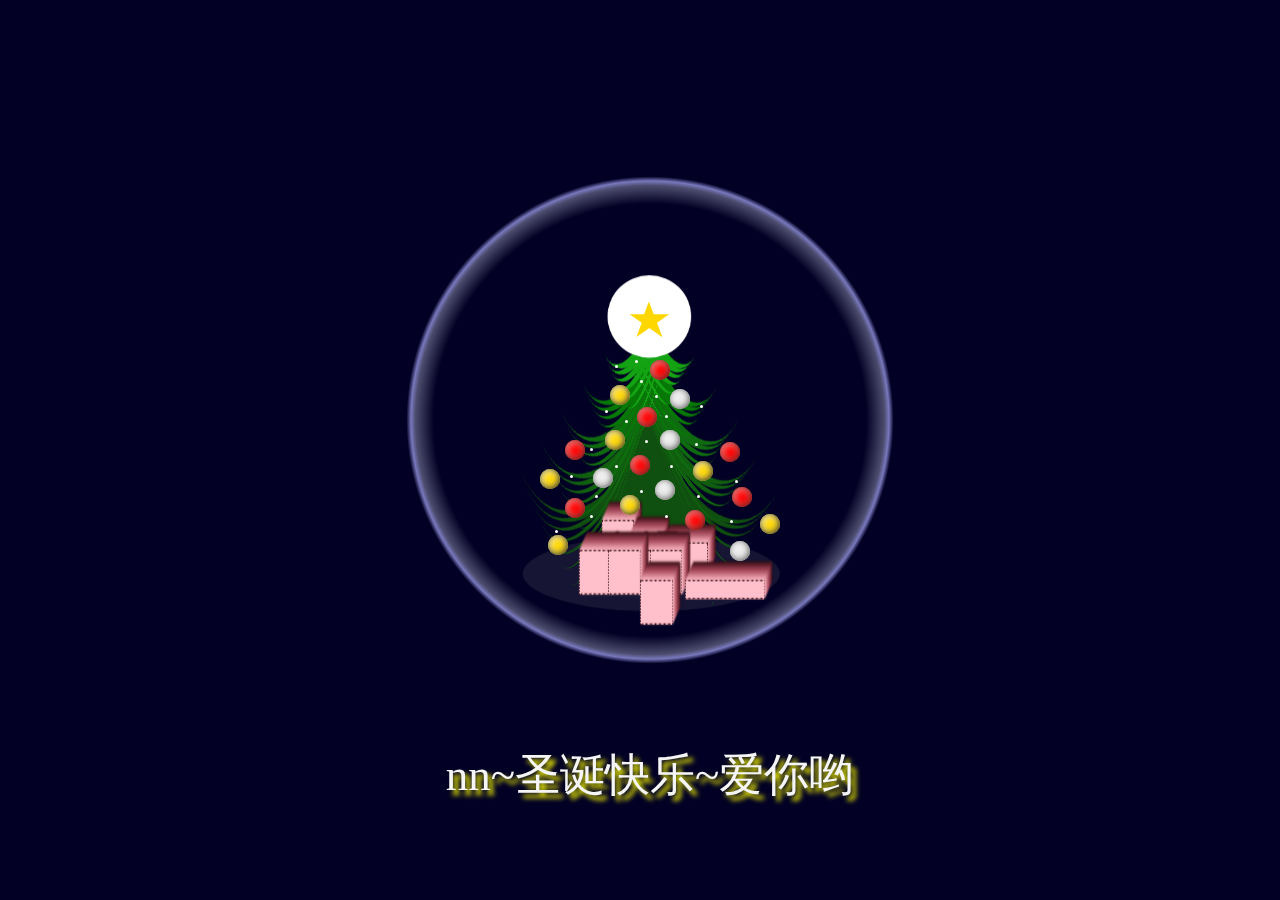
<file: index.html>
<!DOCTYPE html>
<html lang="en">

<head>
  <meta charset="UTF-8">
  <title>nn圣诞快乐</title>
  <link rel="stylesheet" type="text/css" href="style.css" >
</head>

<body>
  <ul class="bgg">
    <li class="sphere"></li>
    <p class="text">nn~圣诞快乐~爱你哟</p>
  </ul>
  <ul class="tree">
    <li class="top-star"> </li>
    <li class="top">
      <ul class="tree-pts">
        <li class="pts left"></li>
        <li class="pts left"></li>
        <li class="pts left"></li>
        <li class="pts left"></li>
        <li class="pts left"></li>
        <li class="pts left"></li>
        <li class="pts left"></li>
        <li class="pts left"></li>
        <li class="pts right"></li>
        <li class="pts right"></li>
        <li class="pts right"></li>
        <li class="pts right"></li>
        <li class="pts right"></li>
        <li class="pts right"></li>
        <li class="pts right"></li>
      </ul>
    </li>
    <li class="middle first">
      <ul class="tree-pts">
        <li class="pts left"></li>
        <li class="pts left"></li>
        <li class="pts left"></li>
        <li class="pts left"></li>
        <li class="pts left"></li>
        <li class="pts left"></li>
        <li class="pts left"></li>
        <li class="pts left"></li>
        <li class="pts right"></li>
        <li class="pts right"></li>
        <li class="pts right"></li>
        <li class="pts right"></li>
        <li class="pts right"></li>
        <li class="pts right"></li>
        <li class="pts right"></li>
      </ul>
    </li>
    <li class="middle second">
      <ul class="tree-pts">
        <li class="pts left"></li>
        <li class="pts left"></li>
        <li class="pts left"></li>
        <li class="pts left"></li>
        <li class="pts left"></li>
        <li class="pts left"></li>
        <li class="pts left"></li>
        <li class="pts left"></li>
        <li class="pts right"></li>
        <li class="pts right"></li>
        <li class="pts right"></li>
        <li class="pts right"></li>
        <li class="pts right"></li>
        <li class="pts right"></li>
        <li class="pts right"></li>
      </ul>
    </li>
    <li class="middle third">
      <ul class="tree-pts">
        <li class="pts left"></li>
        <li class="pts left"></li>
        <li class="pts left"></li>
        <li class="pts left"></li>
        <li class="pts left"></li>
        <li class="pts left"></li>
        <li class="pts left"></li>
        <li class="pts left"></li>
        <li class="pts right"></li>
        <li class="pts right"></li>
        <li class="pts right"></li>
        <li class="pts right"></li>
        <li class="pts right"></li>
        <li class="pts right"></li>
        <li class="pts right"></li>
      </ul>
    </li>
    <li class="bottom outer">
      <ul class="tree-pts">
        <li class="pts left"></li>
        <li class="pts left"></li>
        <li class="pts left"></li>
        <li class="pts left"></li>
        <li class="pts left"></li>
        <li class="pts left"></li>
        <li class="pts left"></li>
        <li class="pts left"></li>
        <li class="pts right"></li>
        <li class="pts right"></li>
        <li class="pts right"></li>
        <li class="pts right"></li>
        <li class="pts right"></li>
        <li class="pts right"></li>
        <li class="pts right"></li>
      </ul>
    </li>
    <li class="stem">
      <ul class="tree-stem">
        <li class="stem"></li>
        <li class="gift g1"></li>
        <li class="gift g2"></li>
        <li class="gift g3"></li>
        <li class="gift g4"></li>
        <li class="gift g5"></li>
        <li class="gift g6"></li>
        <li class="gift g7"></li>
        <li class="gift g8"></li>
        <li class="gift g9"></li>
        <li class="shadow"></li>
      </ul>
    </li>
  </ul>
  <ul class="toys">
    <li class="star"></li>
    <li class="ball b1"></li>
    <li class="ball b2"></li>
    <li class="ball b3"></li>
    <li class="ball b4"></li>
    <li class="ball b5"></li>
    <li class="ball b6"></li>
    <li class="ball b7"></li>
    <li class="ball b8"></li>
    <li class="ball b9"></li>
    <li class="ball b10"></li>
    <li class="ball b11"></li>
    <li class="ball b12"></li>
    <li class="ball b13"></li>
    <li class="ball b14"></li>
    <li class="ball b15"></li>
    <li class="ball b16"></li>
    <li class="ball b17"></li>
    <li class="ball b18"></li>
    <li class="ball b19"></li>
    <li class="ball b20"></li>
    <li class="light l1"></li>
    <li class="light l2"></li>
    <li class="light l3"></li>
    <li class="light l4"></li>
    <li class="light l5"></li>
    <li class="light l6"></li>
    <li class="light l7"></li>
    <li class="light l8"></li>
    <li class="light l9"></li>
    <li class="light l10"></li>
    <li class="light l11"></li>
    <li class="light l12"></li>
    <li class="light l13"></li>
    <li class="light l14"></li>
    <li class="light l15"></li>
    <li class="light l16"></li>
    <li class="light l17"></li>
    <li class="light l18"></li>
    <li class="light l19"></li>
    <li class="light l20"></li>
    <li class="light l21"></li>
    <li class="light l22"></li>
    <li class="light l23"></li>
    <li class="light l24"></li>
    <li class="light l25"></li>
  </ul>
</body>

</html>
</file>
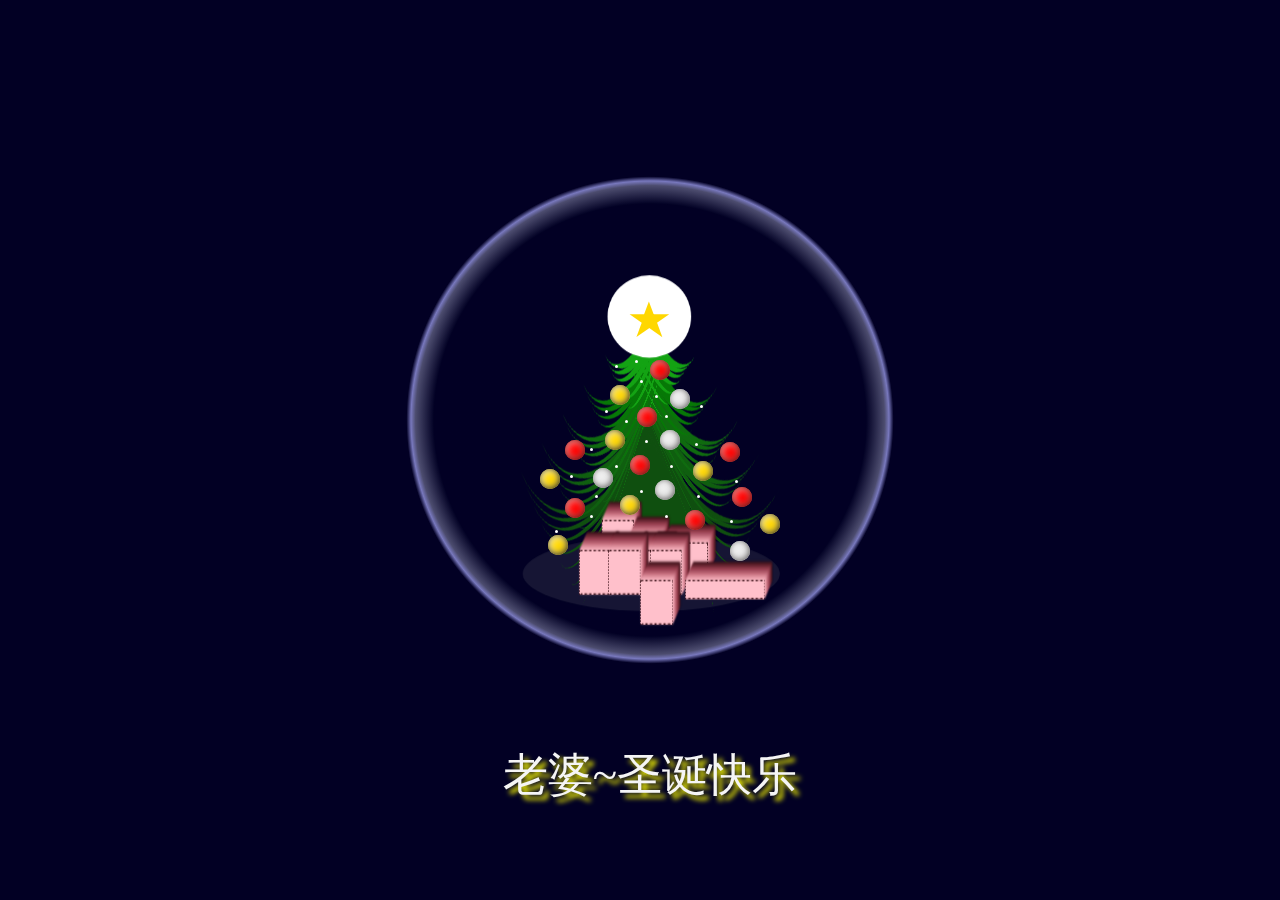
<file: MerryChristmas.html>
<!DOCTYPE html>
<html lang="en">

<head>
  <meta charset="UTF-8">
  <title>Codepen-challenge-christmas-tree</title>
  <style>
    .text {
      color: whitesmoke;
      font-size: 45px;
      text-align: center;
      font-family: 'Fantasy';
      text-shadow: 5px 5px 5px yellow;
    }

    * {
      margin: 0;
      padding: 0;
      box-sizing: border-box;
    }

    body {
      background-color: #020024;
    }

    .bgg {
      position: fixed;
      display: grid;
      align-content: center;
      z-index: 1;
      height: 100vh;
      left: 50%;
      margin-left: -315px;
    }

    .bgg li.sphere {
      width: 650px;
      height: 650px;
      background: #020024;
      background: radial-gradient(rgba(2, 0, 36, 0.5) 47%, rgba(108, 108, 142, 0.7) 51%, rgba(171, 171, 255, 0.7) 52%, #020024 53%);
    }

    ul {
      list-style-type: none;
    }

    .tree {
      z-index: 2;
      position: fixed;
      left: 50%;
      margin-left: -160px;
      display: grid;
      height: 97vh;
      align-content: center;
      grid-template-areas: ". tree-top ."". tree-middle ."". tree-bottom ."". tree-stem .";
      grid-template-columns: 100px auto 100px;
      transform: rotateY(50deg) scaley(1.5);
    }

    .tree>li {
      position: relative;
      display: block;
    }

    .tree .top,
    .tree .top-star {
      grid-area: tree-top;
    }

    .tree .top li,
    .tree .top-star li {
      border-color: green;
    }

    .tree .top-star {
      grid-area: tree-top;
      width: 130px;
      height: 55px;
      position: absolute;
      background-color: #fff;
      border-radius: 50%;
      top: -48px;
      z-index: 10;
      left: 4px;
      animation: starLight 1.5s ease-out infinite alternate;
    }

    .tree .middle {
      grid-area: tree-middle;
    }

    .tree .bottom {
      grid-area: tree-bottom;
    }

    .tree .stem {
      grid-area: tree-stem;
    }

    .tree .tree-pts {
      margin: 0 auto;
      display: flex;
      justify-content: center;
    }

    .tree .tree-pts .pts {
      top: 0;
      position: absolute;
    }

    .tree li:nth-of-type(1) .pts {
      border-left: 10px solid #049c04;
      z-index: calc(8 - 1);
    }

    .tree li:nth-of-type(2) .pts {
      border-left: 10px solid #13a313;
      z-index: calc(8 - 2);
    }

    .tree li:nth-of-type(3) .pts {
      border-left: 10px solid #067806;
      z-index: calc(8 - 3);
    }

    .tree li:nth-of-type(4) .pts {
      border-left: 10px solid #0f6b0f;
      z-index: calc(8 - 4);
    }

    .tree li:nth-of-type(5) .pts {
      border-left: 10px solid #0f5f0f;
      z-index: calc(8 - 5);
    }

    .tree li:nth-of-type(6) .pts {
      border-left: 10px solid #0f4f0f;
      z-index: calc(8 - 6);
    }

    .tree li:nth-of-type(7) .stem {
      border-bottom-color: #0f4f0f;
      z-index: calc(8 - 7);
    }

    .tree li:nth-child(1) .tree-pts .pts:nth-of-type(1) {
      width: 1.7em;
      height: 2em;
      border-radius: 100% 0 0 0;
      transform: rotate(219.5deg) rotatey(28.5deg) translateX(4em);
    }

    .tree li:nth-child(1) .tree-pts .pts:nth-of-type(2) {
      width: 1.7em;
      height: 2em;
      border-radius: 100% 0 0 0;
      transform: rotate(218.5deg) rotatey(36.5deg) translateX(4em);
    }

    .tree li:nth-child(1) .tree-pts .pts:nth-of-type(3) {
      width: 1.7em;
      height: 2em;
      border-radius: 100% 0 0 0;
      transform: rotate(217.5deg) rotatey(44.5deg) translateX(4em);
    }

    .tree li:nth-child(1) .tree-pts .pts:nth-of-type(4) {
      width: 1.7em;
      height: 2em;
      border-radius: 100% 0 0 0;
      transform: rotate(216.5deg) rotatey(52.5deg) translateX(4em);
    }

    .tree li:nth-child(1) .tree-pts .pts:nth-of-type(5) {
      width: 1.7em;
      height: 2em;
      border-radius: 100% 0 0 0;
      transform: rotate(215.5deg) rotatey(60.5deg) translateX(4em);
    }

    .tree li:nth-child(1) .tree-pts .pts:nth-of-type(6) {
      width: 1.7em;
      height: 2em;
      border-radius: 100% 0 0 0;
      transform: rotate(214.5deg) rotatey(68.5deg) translateX(4em);
    }

    .tree li:nth-child(1) .tree-pts .pts:nth-of-type(7) {
      width: 1.7em;
      height: 2em;
      border-radius: 100% 0 0 0;
      transform: rotate(213.5deg) rotatey(76.5deg) translateX(4em);
    }

    .tree li:nth-child(1) .tree-pts .pts:nth-of-type(8) {
      width: 1.7em;
      height: 2em;
      border-radius: 100% 0 0 0;
      transform: rotate(212.5deg) rotatey(84.5deg) translateX(4em);
    }

    .tree li:nth-child(1) .tree-pts .pts:nth-of-type(9) {
      width: 1.7em;
      height: 2em;
      border-radius: 0 0 0 100%;
      transform: rotate(-40.5deg) rotatey(28.5deg) translateX(4em);
    }

    .tree li:nth-child(1) .tree-pts .pts:nth-of-type(10) {
      width: 1.7em;
      height: 2em;
      border-radius: 0 0 0 100%;
      transform: rotate(-41.5deg) rotatey(37deg) translateX(4em);
    }

    .tree li:nth-child(1) .tree-pts .pts:nth-of-type(11) {
      width: 1.7em;
      height: 2em;
      border-radius: 0 0 0 100%;
      transform: rotate(-42.5deg) rotatey(45.5deg) translateX(4em);
    }

    .tree li:nth-child(1) .tree-pts .pts:nth-of-type(12) {
      width: 1.7em;
      height: 2em;
      border-radius: 0 0 0 100%;
      transform: rotate(-43.5deg) rotatey(54deg) translateX(4em);
    }

    .tree li:nth-child(1) .tree-pts .pts:nth-of-type(13) {
      width: 1.7em;
      height: 2em;
      border-radius: 0 0 0 100%;
      transform: rotate(-44.5deg) rotatey(62.5deg) translateX(4em);
    }

    .tree li:nth-child(1) .tree-pts .pts:nth-of-type(14) {
      width: 1.7em;
      height: 2em;
      border-radius: 0 0 0 100%;
      transform: rotate(-45.5deg) rotatey(71deg) translateX(4em);
    }

    .tree li:nth-child(1) .tree-pts .pts:nth-of-type(15) {
      width: 1.7em;
      height: 2em;
      border-radius: 0 0 0 100%;
      transform: rotate(-46.5deg) rotatey(79.5deg) translateX(4em);
    }

    .tree li:nth-child(2) .tree-pts .pts:nth-of-type(1) {
      width: 3.4em;
      height: 4em;
      border-radius: 100% 0 0 0;
      transform: rotate(220deg) rotatey(29deg) translateX(4em);
    }

    .tree li:nth-child(2) .tree-pts .pts:nth-of-type(2) {
      width: 3.4em;
      height: 4em;
      border-radius: 100% 0 0 0;
      transform: rotate(219deg) rotatey(37deg) translateX(4em);
    }

    .tree li:nth-child(2) .tree-pts .pts:nth-of-type(3) {
      width: 3.4em;
      height: 4em;
      border-radius: 100% 0 0 0;
      transform: rotate(218deg) rotatey(45deg) translateX(4em);
    }

    .tree li:nth-child(2) .tree-pts .pts:nth-of-type(4) {
      width: 3.4em;
      height: 4em;
      border-radius: 100% 0 0 0;
      transform: rotate(217deg) rotatey(53deg) translateX(4em);
    }

    .tree li:nth-child(2) .tree-pts .pts:nth-of-type(5) {
      width: 3.4em;
      height: 4em;
      border-radius: 100% 0 0 0;
      transform: rotate(216deg) rotatey(61deg) translateX(4em);
    }

    .tree li:nth-child(2) .tree-pts .pts:nth-of-type(6) {
      width: 3.4em;
      height: 4em;
      border-radius: 100% 0 0 0;
      transform: rotate(215deg) rotatey(69deg) translateX(4em);
    }

    .tree li:nth-child(2) .tree-pts .pts:nth-of-type(7) {
      width: 3.4em;
      height: 4em;
      border-radius: 100% 0 0 0;
      transform: rotate(214deg) rotatey(77deg) translateX(4em);
    }

    .tree li:nth-child(2) .tree-pts .pts:nth-of-type(8) {
      width: 3.4em;
      height: 4em;
      border-radius: 100% 0 0 0;
      transform: rotate(213deg) rotatey(85deg) translateX(4em);
    }

    .tree li:nth-child(2) .tree-pts .pts:nth-of-type(9) {
      width: 3.4em;
      height: 4em;
      border-radius: 0 0 0 100%;
      transform: rotate(-40deg) rotatey(29deg) translateX(4em);
    }

    .tree li:nth-child(2) .tree-pts .pts:nth-of-type(10) {
      width: 3.4em;
      height: 4em;
      border-radius: 0 0 0 100%;
      transform: rotate(-41deg) rotatey(38deg) translateX(4em);
    }

    .tree li:nth-child(2) .tree-pts .pts:nth-of-type(11) {
      width: 3.4em;
      height: 4em;
      border-radius: 0 0 0 100%;
      transform: rotate(-42deg) rotatey(47deg) translateX(4em);
    }

    .tree li:nth-child(2) .tree-pts .pts:nth-of-type(12) {
      width: 3.4em;
      height: 4em;
      border-radius: 0 0 0 100%;
      transform: rotate(-43deg) rotatey(56deg) translateX(4em);
    }

    .tree li:nth-child(2) .tree-pts .pts:nth-of-type(13) {
      width: 3.4em;
      height: 4em;
      border-radius: 0 0 0 100%;
      transform: rotate(-44deg) rotatey(65deg) translateX(4em);
    }

    .tree li:nth-child(2) .tree-pts .pts:nth-of-type(14) {
      width: 3.4em;
      height: 4em;
      border-radius: 0 0 0 100%;
      transform: rotate(-45deg) rotatey(74deg) translateX(4em);
    }

    .tree li:nth-child(2) .tree-pts .pts:nth-of-type(15) {
      width: 3.4em;
      height: 4em;
      border-radius: 0 0 0 100%;
      transform: rotate(-46deg) rotatey(83deg) translateX(4em);
    }

    .tree li:nth-child(3) .tree-pts .pts:nth-of-type(1) {
      width: 5.1em;
      height: 6em;
      border-radius: 100% 0 0 0;
      transform: rotate(220.5deg) rotatey(29.5deg) translateX(4em);
    }

    .tree li:nth-child(3) .tree-pts .pts:nth-of-type(2) {
      width: 5.1em;
      height: 6em;
      border-radius: 100% 0 0 0;
      transform: rotate(219.5deg) rotatey(37.5deg) translateX(4em);
    }

    .tree li:nth-child(3) .tree-pts .pts:nth-of-type(3) {
      width: 5.1em;
      height: 6em;
      border-radius: 100% 0 0 0;
      transform: rotate(218.5deg) rotatey(45.5deg) translateX(4em);
    }

    .tree li:nth-child(3) .tree-pts .pts:nth-of-type(4) {
      width: 5.1em;
      height: 6em;
      border-radius: 100% 0 0 0;
      transform: rotate(217.5deg) rotatey(53.5deg) translateX(4em);
    }

    .tree li:nth-child(3) .tree-pts .pts:nth-of-type(5) {
      width: 5.1em;
      height: 6em;
      border-radius: 100% 0 0 0;
      transform: rotate(216.5deg) rotatey(61.5deg) translateX(4em);
    }

    .tree li:nth-child(3) .tree-pts .pts:nth-of-type(6) {
      width: 5.1em;
      height: 6em;
      border-radius: 100% 0 0 0;
      transform: rotate(215.5deg) rotatey(69.5deg) translateX(4em);
    }

    .tree li:nth-child(3) .tree-pts .pts:nth-of-type(7) {
      width: 5.1em;
      height: 6em;
      border-radius: 100% 0 0 0;
      transform: rotate(214.5deg) rotatey(77.5deg) translateX(4em);
    }

    .tree li:nth-child(3) .tree-pts .pts:nth-of-type(8) {
      width: 5.1em;
      height: 6em;
      border-radius: 100% 0 0 0;
      transform: rotate(213.5deg) rotatey(85.5deg) translateX(4em);
    }

    .tree li:nth-child(3) .tree-pts .pts:nth-of-type(9) {
      width: 5.1em;
      height: 6em;
      border-radius: 0 0 0 100%;
      transform: rotate(-39.5deg) rotatey(29.5deg) translateX(4em);
    }

    .tree li:nth-child(3) .tree-pts .pts:nth-of-type(10) {
      width: 5.1em;
      height: 6em;
      border-radius: 0 0 0 100%;
      transform: rotate(-40.5deg) rotatey(39deg) translateX(4em);
    }

    .tree li:nth-child(3) .tree-pts .pts:nth-of-type(11) {
      width: 5.1em;
      height: 6em;
      border-radius: 0 0 0 100%;
      transform: rotate(-41.5deg) rotatey(48.5deg) translateX(4em);
    }

    .tree li:nth-child(3) .tree-pts .pts:nth-of-type(12) {
      width: 5.1em;
      height: 6em;
      border-radius: 0 0 0 100%;
      transform: rotate(-42.5deg) rotatey(58deg) translateX(4em);
    }

    .tree li:nth-child(3) .tree-pts .pts:nth-of-type(13) {
      width: 5.1em;
      height: 6em;
      border-radius: 0 0 0 100%;
      transform: rotate(-43.5deg) rotatey(67.5deg) translateX(4em);
    }

    .tree li:nth-child(3) .tree-pts .pts:nth-of-type(14) {
      width: 5.1em;
      height: 6em;
      border-radius: 0 0 0 100%;
      transform: rotate(-44.5deg) rotatey(77deg) translateX(4em);
    }

    .tree li:nth-child(3) .tree-pts .pts:nth-of-type(15) {
      width: 5.1em;
      height: 6em;
      border-radius: 0 0 0 100%;
      transform: rotate(-45.5deg) rotatey(86.5deg) translateX(4em);
    }

    .tree li:nth-child(4) .tree-pts .pts:nth-of-type(1) {
      width: 6.8em;
      height: 8em;
      border-radius: 100% 0 0 0;
      transform: rotate(221deg) rotatey(30deg) translateX(4em);
    }

    .tree li:nth-child(4) .tree-pts .pts:nth-of-type(2) {
      width: 6.8em;
      height: 8em;
      border-radius: 100% 0 0 0;
      transform: rotate(220deg) rotatey(38deg) translateX(4em);
    }

    .tree li:nth-child(4) .tree-pts .pts:nth-of-type(3) {
      width: 6.8em;
      height: 8em;
      border-radius: 100% 0 0 0;
      transform: rotate(219deg) rotatey(46deg) translateX(4em);
    }

    .tree li:nth-child(4) .tree-pts .pts:nth-of-type(4) {
      width: 6.8em;
      height: 8em;
      border-radius: 100% 0 0 0;
      transform: rotate(218deg) rotatey(54deg) translateX(4em);
    }

    .tree li:nth-child(4) .tree-pts .pts:nth-of-type(5) {
      width: 6.8em;
      height: 8em;
      border-radius: 100% 0 0 0;
      transform: rotate(217deg) rotatey(62deg) translateX(4em);
    }

    .tree li:nth-child(4) .tree-pts .pts:nth-of-type(6) {
      width: 6.8em;
      height: 8em;
      border-radius: 100% 0 0 0;
      transform: rotate(216deg) rotatey(70deg) translateX(4em);
    }

    .tree li:nth-child(4) .tree-pts .pts:nth-of-type(7) {
      width: 6.8em;
      height: 8em;
      border-radius: 100% 0 0 0;
      transform: rotate(215deg) rotatey(78deg) translateX(4em);
    }

    .tree li:nth-child(4) .tree-pts .pts:nth-of-type(8) {
      width: 6.8em;
      height: 8em;
      border-radius: 100% 0 0 0;
      transform: rotate(214deg) rotatey(86deg) translateX(4em);
    }

    .tree li:nth-child(4) .tree-pts .pts:nth-of-type(9) {
      width: 6.8em;
      height: 8em;
      border-radius: 0 0 0 100%;
      transform: rotate(-39deg) rotatey(30deg) translateX(4em);
    }

    .tree li:nth-child(4) .tree-pts .pts:nth-of-type(10) {
      width: 6.8em;
      height: 8em;
      border-radius: 0 0 0 100%;
      transform: rotate(-40deg) rotatey(40deg) translateX(4em);
    }

    .tree li:nth-child(4) .tree-pts .pts:nth-of-type(11) {
      width: 6.8em;
      height: 8em;
      border-radius: 0 0 0 100%;
      transform: rotate(-41deg) rotatey(50deg) translateX(4em);
    }

    .tree li:nth-child(4) .tree-pts .pts:nth-of-type(12) {
      width: 6.8em;
      height: 8em;
      border-radius: 0 0 0 100%;
      transform: rotate(-42deg) rotatey(60deg) translateX(4em);
    }

    .tree li:nth-child(4) .tree-pts .pts:nth-of-type(13) {
      width: 6.8em;
      height: 8em;
      border-radius: 0 0 0 100%;
      transform: rotate(-43deg) rotatey(70deg) translateX(4em);
    }

    .tree li:nth-child(4) .tree-pts .pts:nth-of-type(14) {
      width: 6.8em;
      height: 8em;
      border-radius: 0 0 0 100%;
      transform: rotate(-44deg) rotatey(80deg) translateX(4em);
    }

    .tree li:nth-child(4) .tree-pts .pts:nth-of-type(15) {
      width: 6.8em;
      height: 8em;
      border-radius: 0 0 0 100%;
      transform: rotate(-45deg) rotatey(90deg) translateX(4em);
    }

    .tree li:nth-child(5) .tree-pts .pts:nth-of-type(1) {
      width: 8.5em;
      height: 10em;
      border-radius: 100% 0 0 0;
      transform: rotate(221.5deg) rotatey(30.5deg) translateX(4em);
    }

    .tree li:nth-child(5) .tree-pts .pts:nth-of-type(2) {
      width: 8.5em;
      height: 10em;
      border-radius: 100% 0 0 0;
      transform: rotate(220.5deg) rotatey(38.5deg) translateX(4em);
    }

    .tree li:nth-child(5) .tree-pts .pts:nth-of-type(3) {
      width: 8.5em;
      height: 10em;
      border-radius: 100% 0 0 0;
      transform: rotate(219.5deg) rotatey(46.5deg) translateX(4em);
    }

    .tree li:nth-child(5) .tree-pts .pts:nth-of-type(4) {
      width: 8.5em;
      height: 10em;
      border-radius: 100% 0 0 0;
      transform: rotate(218.5deg) rotatey(54.5deg) translateX(4em);
    }

    .tree li:nth-child(5) .tree-pts .pts:nth-of-type(5) {
      width: 8.5em;
      height: 10em;
      border-radius: 100% 0 0 0;
      transform: rotate(217.5deg) rotatey(62.5deg) translateX(4em);
    }

    .tree li:nth-child(5) .tree-pts .pts:nth-of-type(6) {
      width: 8.5em;
      height: 10em;
      border-radius: 100% 0 0 0;
      transform: rotate(216.5deg) rotatey(70.5deg) translateX(4em);
    }

    .tree li:nth-child(5) .tree-pts .pts:nth-of-type(7) {
      width: 8.5em;
      height: 10em;
      border-radius: 100% 0 0 0;
      transform: rotate(215.5deg) rotatey(78.5deg) translateX(4em);
    }

    .tree li:nth-child(5) .tree-pts .pts:nth-of-type(8) {
      width: 8.5em;
      height: 10em;
      border-radius: 100% 0 0 0;
      transform: rotate(214.5deg) rotatey(86.5deg) translateX(4em);
    }

    .tree li:nth-child(5) .tree-pts .pts:nth-of-type(9) {
      width: 8.5em;
      height: 10em;
      border-radius: 0 0 0 100%;
      transform: rotate(-38.5deg) rotatey(30.5deg) translateX(4em);
    }

    .tree li:nth-child(5) .tree-pts .pts:nth-of-type(10) {
      width: 8.5em;
      height: 10em;
      border-radius: 0 0 0 100%;
      transform: rotate(-39.5deg) rotatey(41deg) translateX(4em);
    }

    .tree li:nth-child(5) .tree-pts .pts:nth-of-type(11) {
      width: 8.5em;
      height: 10em;
      border-radius: 0 0 0 100%;
      transform: rotate(-40.5deg) rotatey(51.5deg) translateX(4em);
    }

    .tree li:nth-child(5) .tree-pts .pts:nth-of-type(12) {
      width: 8.5em;
      height: 10em;
      border-radius: 0 0 0 100%;
      transform: rotate(-41.5deg) rotatey(62deg) translateX(4em);
    }

    .tree li:nth-child(5) .tree-pts .pts:nth-of-type(13) {
      width: 8.5em;
      height: 10em;
      border-radius: 0 0 0 100%;
      transform: rotate(-42.5deg) rotatey(72.5deg) translateX(4em);
    }

    .tree li:nth-child(5) .tree-pts .pts:nth-of-type(14) {
      width: 8.5em;
      height: 10em;
      border-radius: 0 0 0 100%;
      transform: rotate(-43.5deg) rotatey(83deg) translateX(4em);
    }

    .tree li:nth-child(5) .tree-pts .pts:nth-of-type(15) {
      width: 8.5em;
      height: 10em;
      border-radius: 0 0 0 100%;
      transform: rotate(-44.5deg) rotatey(93.5deg) translateX(4em);
    }

    .tree li:nth-child(6) .tree-pts .pts:nth-of-type(1) {
      width: 10.2em;
      height: 12em;
      border-radius: 100% 0 0 0;
      transform: rotate(222deg) rotatey(31deg) translateX(4em);
    }

    .tree li:nth-child(6) .tree-pts .pts:nth-of-type(2) {
      width: 10.2em;
      height: 12em;
      border-radius: 100% 0 0 0;
      transform: rotate(221deg) rotatey(39deg) translateX(4em);
    }

    .tree li:nth-child(6) .tree-pts .pts:nth-of-type(3) {
      width: 10.2em;
      height: 12em;
      border-radius: 100% 0 0 0;
      transform: rotate(220deg) rotatey(47deg) translateX(4em);
    }

    .tree li:nth-child(6) .tree-pts .pts:nth-of-type(4) {
      width: 10.2em;
      height: 12em;
      border-radius: 100% 0 0 0;
      transform: rotate(219deg) rotatey(55deg) translateX(4em);
    }

    .tree li:nth-child(6) .tree-pts .pts:nth-of-type(5) {
      width: 10.2em;
      height: 12em;
      border-radius: 100% 0 0 0;
      transform: rotate(218deg) rotatey(63deg) translateX(4em);
    }

    .tree li:nth-child(6) .tree-pts .pts:nth-of-type(6) {
      width: 10.2em;
      height: 12em;
      border-radius: 100% 0 0 0;
      transform: rotate(217deg) rotatey(71deg) translateX(4em);
    }

    .tree li:nth-child(6) .tree-pts .pts:nth-of-type(7) {
      width: 10.2em;
      height: 12em;
      border-radius: 100% 0 0 0;
      transform: rotate(216deg) rotatey(79deg) translateX(4em);
    }

    .tree li:nth-child(6) .tree-pts .pts:nth-of-type(8) {
      width: 10.2em;
      height: 12em;
      border-radius: 100% 0 0 0;
      transform: rotate(215deg) rotatey(87deg) translateX(4em);
    }

    .tree li:nth-child(6) .tree-pts .pts:nth-of-type(9) {
      width: 10.2em;
      height: 12em;
      border-radius: 0 0 0 100%;
      transform: rotate(-38deg) rotatey(31deg) translateX(4em);
    }

    .tree li:nth-child(6) .tree-pts .pts:nth-of-type(10) {
      width: 10.2em;
      height: 12em;
      border-radius: 0 0 0 100%;
      transform: rotate(-39deg) rotatey(42deg) translateX(4em);
    }

    .tree li:nth-child(6) .tree-pts .pts:nth-of-type(11) {
      width: 10.2em;
      height: 12em;
      border-radius: 0 0 0 100%;
      transform: rotate(-40deg) rotatey(53deg) translateX(4em);
    }

    .tree li:nth-child(6) .tree-pts .pts:nth-of-type(12) {
      width: 10.2em;
      height: 12em;
      border-radius: 0 0 0 100%;
      transform: rotate(-41deg) rotatey(64deg) translateX(4em);
    }

    .tree li:nth-child(6) .tree-pts .pts:nth-of-type(13) {
      width: 10.2em;
      height: 12em;
      border-radius: 0 0 0 100%;
      transform: rotate(-42deg) rotatey(75deg) translateX(4em);
    }

    .tree li:nth-child(6) .tree-pts .pts:nth-of-type(14) {
      width: 10.2em;
      height: 12em;
      border-radius: 0 0 0 100%;
      transform: rotate(-43deg) rotatey(86deg) translateX(4em);
    }

    .tree li:nth-child(6) .tree-pts .pts:nth-of-type(15) {
      width: 10.2em;
      height: 12em;
      border-radius: 0 0 0 100%;
      transform: rotate(-44deg) rotatey(97deg) translateX(4em);
    }

    .left {
      right: 50%;
      margin-right: -38px;
    }

    .right {
      left: 50%;
      margin-left: -38px;
    }

    .tree-stem .stem {
      width: 0;
      height: 0;
      border-left: 70px solid transparent;
      border-right: 70px solid transparent;
      border-bottom: 120px solid #0f4f0f;
      margin: 0 auto;
    }

    .gift {
      position: absolute;
      width: 50px;
      height: 30px;
      margin: 5px;
      background-color: #ffc0cb;
      border: 1px dotted #42161e;
      z-index: 20;
      box-shadow: 1px -1px 2px #f5b0bc, 2px -2px 2px #e89daa, 3px -3px 2px #da8a98, 4px -4px 2px #ce7a89, 5px -5px 2px #bb6676, 6px -6px 2px #af5969, 7px -7px 2px #a04a5a, 8px -8px 2px #943e4e, 9px -9px 2px #803442, 10px -10px 2px #6b2834, 11px -11px 2px #541e28, 12px -12px 2px #42161e;
    }

    .g1 {
      left: -10px;
      top: 110px;
    }

    .g2 {
      left: 33px;
      top: 120px;
      height: 15px;
    }

    .g3 {
      left: 85px;
      top: 125px;
      width: 70px;
      height: 22px;
    }

    .g4 {
      left: -45px;
      top: 130px;
    }

    .g5 {
      left: 45px;
      top: 130px;
    }

    .g6 {
      left: 0px;
      top: 130px;
    }

    .g7 {
      left: 65px;
      top: 130px;
    }

    .g8 {
      left: 120px;
      top: 150px;
      height: 13px;
      width: 123px;
    }

    .g9 {
      left: 50px;
      top: 150px;
    }

    .shadow {
      width: 400px;
      height: 50px;
      background-color: rgba(42, 41, 68, 0.5);
      position: absolute;
      border-radius: 50%;
      top: 126px;
      left: -128px;
    }

    .toys {
      display: grid;
      position: absolute;
      gap: 5px;
      grid-template-columns: repeat(9, 20px);
      grid-template-rows: repeat(12, 20px);
      left: calc(50% - 100px);
      top: calc(50% - 135px);
      z-index: 2;
    }

    .toys .star {
      top: -30px;
      left: 10px;
      position: relative;
      border-right: 100px solid transparent;
      border-bottom: 70px solid gold;
      border-left: 100px solid transparent;
      transform: rotate(35deg) scale(0.2);
    }

    .toys .star:before {
      border-bottom: 80px solid gold;
      border-left: 30px solid transparent;
      border-right: 30px solid transparent;
      position: absolute;
      top: -45px;
      left: -65px;
      content: '';
      transform: rotate(-35deg);
    }

    .toys .star:after {
      position: absolute;
      top: 3px;
      left: -105px;
      border-right: 100px solid transparent;
      border-bottom: 70px solid gold;
      border-left: 100px solid transparent;
      transform: rotate(-70deg);
      content: '';
    }

    .toys .ball {
      width: 20px;
      height: 20px;
      background-color: #f00;
      border-radius: 50%;
      z-index: 1;
      position: absolute;
    }

    .toys .b1,
    .toys .b4,
    .toys .b5,
    .toys .b8,
    .toys .b11,
    .toys .b13,
    .toys .b16,
    .toys .b18 {
      background-color: red;
      box-shadow: -1px -1px 6px inset #600, 1px 1px 8px inset #ffc9c9;
    }

    .toys .b2,
    .toys .b6,
    .toys .b9,
    .toys .b12,
    .toys .b14,
    .toys .b17,
    .toys .b20 {
      background-color: gold;
      box-shadow: -1px -1px 6px inset #3a3101, 1px 1px 8px inset #ffffff;
    }

    .toys .b3,
    .toys .b7,
    .toys .b10,
    .toys .b15,
    .toys .b19 {
      background-color: #ececec;
      box-shadow: -1px -1px 6px inset #615f5f, 1px 1px 8px inset #ffffff;
    }

    .toys .b1 {
      grid-area: 3 / 5;
      top: -5px;
      left: 10px;
    }

    .toys .b2 {
      grid-area: 4 / 4;
      top: -5px;
      left: -5px;
    }

    .toys .b3 {
      grid-area: 4 / 6;
      top: -1px;
      left: 5px;
    }

    .toys .b4 {
      grid-area: 5 / 5;
      top: -8px;
      left: -3px;
    }

    .toys .b5 {
      grid-area: 6 / 2;
    }

    .toys .b6 {
      grid-area: 6 / 4;
      top: -10px;
      left: -10px;
    }

    .toys .b7 {
      grid-area: 6 / 6;
      top: -10px;
      left: -5px;
    }

    .toys .b8 {
      grid-area: 6 / 8;
      top: 2px;
      left: 5px;
    }

    .toys .b9 {
      grid-area: 7 / 1;
      top: 4px;
      left: 0px;
    }

    .toys .b10 {
      grid-area: 7 / 3;
      top: 3px;
      left: 3px;
    }

    .toys .b11 {
      grid-area: 7 / 5;
      top: -10px;
      left: -10px;
    }

    .toys .b12 {
      grid-area: 7 / 7;
      top: -4px;
      left: 3px;
    }

    .toys .b13 {
      grid-area: 8 / 2;
      top: 8px;
      left: 0px;
    }

    .toys .b14 {
      grid-area: 8 / 4;
      top: 5px;
      left: 5px;
    }

    .toys .b15 {
      grid-area: 8 / 6;
      top: -10px;
      left: -10px;
    }

    .toys .b16 {
      grid-area: 8 / 8;
      top: -3px;
      left: 17px;
    }

    .toys .b17 {
      grid-area: 9 / 1;
      top: 20px;
      left: 8px;
    }

    .toys .b18 {
      grid-area: 9 / 6;
      top: -5px;
      left: 20px;
    }

    .toys .b19 {
      grid-area: 9 / 10;
      top: 26px;
      left: -30px;
    }

    .toys .b20 {
      grid-area: 8 / 10;
      top: 24px;
      left: 0px;
    }

    .light {
      width: 3px;
      height: 3px;
      border-radius: 50%;
      position: absolute;
      background-color: #fff;
      animation: lights 1.5s ease-in infinite alternate;
    }

    .l1 {
      grid-area: 2 / 5;
      top: 5px;
      left: 5px;
    }

    .l2 {
      grid-area: 3 / 4;
      animation-delay: 0.4s;
    }

    .l3 {
      grid-area: 3/ 5;
      top: -5px;
      left: -5px;
      animation-delay: 0.6s;
    }

    .l4 {
      grid-area: 3 / 5;
      top: 15px;
      left: 0px;
      animation-delay: 0.8s;
    }

    .l5 {
      grid-area: 2 / 5;
      top: 5px;
      left: 5px;
      animation-delay: 1s;
    }

    .l7 {
      grid-area: 4 / 5;
      top: 5px;
      left: 15px;
    }

    .l8 {
      animation-delay: 0.4s;
      grid-area: 5 / 7;
      top: -10px;
      left: 10px;
    }

    .l9 {
      animation-delay: 0.6s;
      grid-area: 5 / 6;
    }

    .l10 {
      animation-delay: 0.8s;
      grid-area: 5 / 3;
      top: -5px;
      left: 15px;
    }

    .l11 {
      animation-delay: 1s;
      grid-area: 5 / 4;
      top: 5px;
      left: 10px;
    }

    .l12 {
      grid-area: 6 / 5;
      left: 5px;
    }

    .l13 {
      animation-delay: 0.4s;
      grid-area: 6 / 7;
      left: 5px;
      top: 3px;
    }

    .l14 {
      animation-delay: 0.6s;
      grid-area: 7 / 6;
      left: 5px;
    }

    .l15 {
      animation-delay: 0.8s;
      grid-area: 6 / 3;
      top: 8px;
    }

    .l16 {
      animation-delay: 1s;
      grid-area: 7 / 4;
    }

    .l17 {
      grid-area: 8 / 5;
    }

    .l18 {
      animation-delay: 0.4s;
      grid-area: 9 / 6;
    }

    .l19 {
      animation-delay: 0.6s;
      grid-area: 8 / 7;
      top: 5px;
      left: 7px;
    }

    .l20 {
      animation-delay: 0.8s;
      grid-area: 8 / 2;
      top: -15px;
      left: 5px;
    }

    .l21 {
      animation-delay: 1s;
      grid-area: 8/ 3;
      left: 5px;
      top: 5px;
    }

    .l22 {
      animation-delay: 0.4s;
      grid-area: 7 / 8;
      top: 15px;
      left: 20px;
    }

    .l23 {
      animation-delay: 0.6s;
      grid-area: 9 / 1;
      left: 15px;
      top: 15px;
    }

    .l24 {
      animation-delay: 0.8s;
      grid-area: 9 / 3;
    }

    .l25 {
      animation-delay: 1s;
      grid-area: 9 / 8;
      top: 5px;
      left: 15px;
    }

    .l6 {
      grid-area: 2 / 5;
      top: 10px;
      left: 20px;
    }

    @keyframes starLight {
      0% {
        background: radial-gradient(ellipse at center, gold 0%, rgba(255, 240, 158, 0.5) 42%, rgba(255, 242, 173, 0.2) 58%, rgba(255, 255, 255, 0.1) 100%);
      }

      15% {
        background: radial-gradient(ellipse at center, gold 0%, rgba(255, 240, 158, 0.5) 41%, rgba(255, 242, 173, 0.2) 59%, rgba(255, 255, 255, 0.1) 100%);
      }

      25% {
        background: radial-gradient(ellipse at center, gold 0%, rgba(255, 240, 158, 0.5) 40%, rgba(255, 242, 173, 0.2) 60%, rgba(255, 255, 255, 0.1) 100%);
      }

      35% {
        background: radial-gradient(ellipse at center, gold 0%, rgba(255, 240, 158, 0.5) 39%, rgba(255, 242, 173, 0.2) 61%, rgba(255, 255, 255, 0.1) 100%);
      }

      50% {
        background: radial-gradient(ellipse at center, gold 0%, rgba(255, 240, 158, 0.5) 38%, rgba(255, 242, 173, 0.2) 62%, rgba(255, 255, 255, 0.1) 100%);
      }

      65% {
        background: radial-gradient(ellipse at center, gold 0%, rgba(255, 240, 158, 0.5) 37%, rgba(255, 242, 173, 0.2) 63%, rgba(255, 255, 255, 0.1) 100%);
      }

      75% {
        background: radial-gradient(ellipse at center, gold 0%, rgba(255, 240, 158, 0.5) 36%, rgba(255, 242, 173, 0.2) 64%, rgba(255, 255, 255, 0.1) 100%);
      }

      85% {
        background: radial-gradient(ellipse at center, gold 0%, rgba(255, 240, 158, 0.5) 35%, rgba(255, 242, 173, 0.2) 65%, rgba(255, 255, 255, 0.1) 100%);
      }

      100% {
        background: radial-gradient(ellipse at center, gold 0%, rgba(255, 240, 158, 0.5) 34%, rgba(255, 242, 173, 0.2) 66%, rgba(255, 255, 255, 0.1) 100%);
      }
    }

    @keyframes lights {
      0% {
        box-shadow: 0 0 0px 0px #fff;
      }

      25% {
        box-shadow: 0 0 1px 1px #fff;
      }

      50% {
        box-shadow: 0 0 2px 2px #fff;
      }

      75% {
        box-shadow: 0 0 3px 3px #fff;
      }

      100% {
        box-shadow: 0 0 4px 4px #fff;
      }
    }
  </style>

</head>

<body>
  <ul class="bgg">
    <li class="sphere"></li>
    <p class="text">老婆~圣诞快乐</p>
  </ul>
  <ul class="tree">
    <li class="top-star"> </li>
    <li class="top">
      <ul class="tree-pts">
        <li class="pts left"></li>
        <li class="pts left"></li>
        <li class="pts left"></li>
        <li class="pts left"></li>
        <li class="pts left"></li>
        <li class="pts left"></li>
        <li class="pts left"></li>
        <li class="pts left"></li>
        <li class="pts right"></li>
        <li class="pts right"></li>
        <li class="pts right"></li>
        <li class="pts right"></li>
        <li class="pts right"></li>
        <li class="pts right"></li>
        <li class="pts right"></li>
      </ul>
    </li>
    <li class="middle first">
      <ul class="tree-pts">
        <li class="pts left"></li>
        <li class="pts left"></li>
        <li class="pts left"></li>
        <li class="pts left"></li>
        <li class="pts left"></li>
        <li class="pts left"></li>
        <li class="pts left"></li>
        <li class="pts left"></li>
        <li class="pts right"></li>
        <li class="pts right"></li>
        <li class="pts right"></li>
        <li class="pts right"></li>
        <li class="pts right"></li>
        <li class="pts right"></li>
        <li class="pts right"></li>
      </ul>
    </li>
    <li class="middle second">
      <ul class="tree-pts">
        <li class="pts left"></li>
        <li class="pts left"></li>
        <li class="pts left"></li>
        <li class="pts left"></li>
        <li class="pts left"></li>
        <li class="pts left"></li>
        <li class="pts left"></li>
        <li class="pts left"></li>
        <li class="pts right"></li>
        <li class="pts right"></li>
        <li class="pts right"></li>
        <li class="pts right"></li>
        <li class="pts right"></li>
        <li class="pts right"></li>
        <li class="pts right"></li>
      </ul>
    </li>
    <li class="middle third">
      <ul class="tree-pts">
        <li class="pts left"></li>
        <li class="pts left"></li>
        <li class="pts left"></li>
        <li class="pts left"></li>
        <li class="pts left"></li>
        <li class="pts left"></li>
        <li class="pts left"></li>
        <li class="pts left"></li>
        <li class="pts right"></li>
        <li class="pts right"></li>
        <li class="pts right"></li>
        <li class="pts right"></li>
        <li class="pts right"></li>
        <li class="pts right"></li>
        <li class="pts right"></li>
      </ul>
    </li>
    <li class="bottom outer">
      <ul class="tree-pts">
        <li class="pts left"></li>
        <li class="pts left"></li>
        <li class="pts left"></li>
        <li class="pts left"></li>
        <li class="pts left"></li>
        <li class="pts left"></li>
        <li class="pts left"></li>
        <li class="pts left"></li>
        <li class="pts right"></li>
        <li class="pts right"></li>
        <li class="pts right"></li>
        <li class="pts right"></li>
        <li class="pts right"></li>
        <li class="pts right"></li>
        <li class="pts right"></li>
      </ul>
    </li>
    <li class="stem">
      <ul class="tree-stem">
        <li class="stem"></li>
        <li class="gift g1"></li>
        <li class="gift g2"></li>
        <li class="gift g3"></li>
        <li class="gift g4"></li>
        <li class="gift g5"></li>
        <li class="gift g6"></li>
        <li class="gift g7"></li>
        <li class="gift g8"></li>
        <li class="gift g9"></li>
        <li class="shadow"></li>
      </ul>
    </li>
  </ul>
  <ul class="toys">
    <li class="star"></li>
    <li class="ball b1"></li>
    <li class="ball b2"></li>
    <li class="ball b3"></li>
    <li class="ball b4"></li>
    <li class="ball b5"></li>
    <li class="ball b6"></li>
    <li class="ball b7"></li>
    <li class="ball b8"></li>
    <li class="ball b9"></li>
    <li class="ball b10"></li>
    <li class="ball b11"></li>
    <li class="ball b12"></li>
    <li class="ball b13"></li>
    <li class="ball b14"></li>
    <li class="ball b15"></li>
    <li class="ball b16"></li>
    <li class="ball b17"></li>
    <li class="ball b18"></li>
    <li class="ball b19"></li>
    <li class="ball b20"></li>
    <li class="light l1"></li>
    <li class="light l2"></li>
    <li class="light l3"></li>
    <li class="light l4"></li>
    <li class="light l5"></li>
    <li class="light l6"></li>
    <li class="light l7"></li>
    <li class="light l8"></li>
    <li class="light l9"></li>
    <li class="light l10"></li>
    <li class="light l11"></li>
    <li class="light l12"></li>
    <li class="light l13"></li>
    <li class="light l14"></li>
    <li class="light l15"></li>
    <li class="light l16"></li>
    <li class="light l17"></li>
    <li class="light l18"></li>
    <li class="light l19"></li>
    <li class="light l20"></li>
    <li class="light l21"></li>
    <li class="light l22"></li>
    <li class="light l23"></li>
    <li class="light l24"></li>
    <li class="light l25"></li>
  </ul>
</body>

</html>
</file>
<file: style.css>
.text {
    color: whitesmoke;
    font-size: 45px;
    text-align: center;
    font-family: 'Fantasy';
    text-shadow: 5px 5px 5px yellow;
}

* {
    margin: 0;
    padding: 0;
    box-sizing: border-box;
}

body {
    background-color: #020024;
}

.bgg {
    position: fixed;
    display: grid;
    align-content: center;
    z-index: 1;
    height: 100vh;
    left: 50%;
    margin-left: -315px;
}

.bgg li.sphere {
    width: 650px;
    height: 650px;
    background: #020024;
    background: radial-gradient(rgba(2, 0, 36, 0.5) 47%, rgba(108, 108, 142, 0.7) 51%, rgba(171, 171, 255, 0.7) 52%, #020024 53%);
}

ul {
    list-style-type: none;
}

.tree {
    z-index: 2;
    position: fixed;
    left: 50%;
    margin-left: -160px;
    display: grid;
    height: 97vh;
    align-content: center;
    grid-template-areas: ". tree-top ."". tree-middle ."". tree-bottom ."". tree-stem .";
    grid-template-columns: 100px auto 100px;
    transform: rotateY(50deg) scaley(1.5);
}

.tree>li {
    position: relative;
    display: block;
}

.tree .top,
.tree .top-star {
    grid-area: tree-top;
}

.tree .top li,
.tree .top-star li {
    border-color: green;
}

.tree .top-star {
    grid-area: tree-top;
    width: 130px;
    height: 55px;
    position: absolute;
    background-color: #fff;
    border-radius: 50%;
    top: -48px;
    z-index: 10;
    left: 4px;
    animation: starLight 1.5s ease-out infinite alternate;
}

.tree .middle {
    grid-area: tree-middle;
}

.tree .bottom {
    grid-area: tree-bottom;
}

.tree .stem {
    grid-area: tree-stem;
}

.tree .tree-pts {
    margin: 0 auto;
    display: flex;
    justify-content: center;
}

.tree .tree-pts .pts {
    top: 0;
    position: absolute;
}

.tree li:nth-of-type(1) .pts {
    border-left: 10px solid #049c04;
    z-index: calc(8 - 1);
}

.tree li:nth-of-type(2) .pts {
    border-left: 10px solid #13a313;
    z-index: calc(8 - 2);
}

.tree li:nth-of-type(3) .pts {
    border-left: 10px solid #067806;
    z-index: calc(8 - 3);
}

.tree li:nth-of-type(4) .pts {
    border-left: 10px solid #0f6b0f;
    z-index: calc(8 - 4);
}

.tree li:nth-of-type(5) .pts {
    border-left: 10px solid #0f5f0f;
    z-index: calc(8 - 5);
}

.tree li:nth-of-type(6) .pts {
    border-left: 10px solid #0f4f0f;
    z-index: calc(8 - 6);
}

.tree li:nth-of-type(7) .stem {
    border-bottom-color: #0f4f0f;
    z-index: calc(8 - 7);
}

.tree li:nth-child(1) .tree-pts .pts:nth-of-type(1) {
    width: 1.7em;
    height: 2em;
    border-radius: 100% 0 0 0;
    transform: rotate(219.5deg) rotatey(28.5deg) translateX(4em);
}

.tree li:nth-child(1) .tree-pts .pts:nth-of-type(2) {
    width: 1.7em;
    height: 2em;
    border-radius: 100% 0 0 0;
    transform: rotate(218.5deg) rotatey(36.5deg) translateX(4em);
}

.tree li:nth-child(1) .tree-pts .pts:nth-of-type(3) {
    width: 1.7em;
    height: 2em;
    border-radius: 100% 0 0 0;
    transform: rotate(217.5deg) rotatey(44.5deg) translateX(4em);
}

.tree li:nth-child(1) .tree-pts .pts:nth-of-type(4) {
    width: 1.7em;
    height: 2em;
    border-radius: 100% 0 0 0;
    transform: rotate(216.5deg) rotatey(52.5deg) translateX(4em);
}

.tree li:nth-child(1) .tree-pts .pts:nth-of-type(5) {
    width: 1.7em;
    height: 2em;
    border-radius: 100% 0 0 0;
    transform: rotate(215.5deg) rotatey(60.5deg) translateX(4em);
}

.tree li:nth-child(1) .tree-pts .pts:nth-of-type(6) {
    width: 1.7em;
    height: 2em;
    border-radius: 100% 0 0 0;
    transform: rotate(214.5deg) rotatey(68.5deg) translateX(4em);
}

.tree li:nth-child(1) .tree-pts .pts:nth-of-type(7) {
    width: 1.7em;
    height: 2em;
    border-radius: 100% 0 0 0;
    transform: rotate(213.5deg) rotatey(76.5deg) translateX(4em);
}

.tree li:nth-child(1) .tree-pts .pts:nth-of-type(8) {
    width: 1.7em;
    height: 2em;
    border-radius: 100% 0 0 0;
    transform: rotate(212.5deg) rotatey(84.5deg) translateX(4em);
}

.tree li:nth-child(1) .tree-pts .pts:nth-of-type(9) {
    width: 1.7em;
    height: 2em;
    border-radius: 0 0 0 100%;
    transform: rotate(-40.5deg) rotatey(28.5deg) translateX(4em);
}

.tree li:nth-child(1) .tree-pts .pts:nth-of-type(10) {
    width: 1.7em;
    height: 2em;
    border-radius: 0 0 0 100%;
    transform: rotate(-41.5deg) rotatey(37deg) translateX(4em);
}

.tree li:nth-child(1) .tree-pts .pts:nth-of-type(11) {
    width: 1.7em;
    height: 2em;
    border-radius: 0 0 0 100%;
    transform: rotate(-42.5deg) rotatey(45.5deg) translateX(4em);
}

.tree li:nth-child(1) .tree-pts .pts:nth-of-type(12) {
    width: 1.7em;
    height: 2em;
    border-radius: 0 0 0 100%;
    transform: rotate(-43.5deg) rotatey(54deg) translateX(4em);
}

.tree li:nth-child(1) .tree-pts .pts:nth-of-type(13) {
    width: 1.7em;
    height: 2em;
    border-radius: 0 0 0 100%;
    transform: rotate(-44.5deg) rotatey(62.5deg) translateX(4em);
}

.tree li:nth-child(1) .tree-pts .pts:nth-of-type(14) {
    width: 1.7em;
    height: 2em;
    border-radius: 0 0 0 100%;
    transform: rotate(-45.5deg) rotatey(71deg) translateX(4em);
}

.tree li:nth-child(1) .tree-pts .pts:nth-of-type(15) {
    width: 1.7em;
    height: 2em;
    border-radius: 0 0 0 100%;
    transform: rotate(-46.5deg) rotatey(79.5deg) translateX(4em);
}

.tree li:nth-child(2) .tree-pts .pts:nth-of-type(1) {
    width: 3.4em;
    height: 4em;
    border-radius: 100% 0 0 0;
    transform: rotate(220deg) rotatey(29deg) translateX(4em);
}

.tree li:nth-child(2) .tree-pts .pts:nth-of-type(2) {
    width: 3.4em;
    height: 4em;
    border-radius: 100% 0 0 0;
    transform: rotate(219deg) rotatey(37deg) translateX(4em);
}

.tree li:nth-child(2) .tree-pts .pts:nth-of-type(3) {
    width: 3.4em;
    height: 4em;
    border-radius: 100% 0 0 0;
    transform: rotate(218deg) rotatey(45deg) translateX(4em);
}

.tree li:nth-child(2) .tree-pts .pts:nth-of-type(4) {
    width: 3.4em;
    height: 4em;
    border-radius: 100% 0 0 0;
    transform: rotate(217deg) rotatey(53deg) translateX(4em);
}

.tree li:nth-child(2) .tree-pts .pts:nth-of-type(5) {
    width: 3.4em;
    height: 4em;
    border-radius: 100% 0 0 0;
    transform: rotate(216deg) rotatey(61deg) translateX(4em);
}

.tree li:nth-child(2) .tree-pts .pts:nth-of-type(6) {
    width: 3.4em;
    height: 4em;
    border-radius: 100% 0 0 0;
    transform: rotate(215deg) rotatey(69deg) translateX(4em);
}

.tree li:nth-child(2) .tree-pts .pts:nth-of-type(7) {
    width: 3.4em;
    height: 4em;
    border-radius: 100% 0 0 0;
    transform: rotate(214deg) rotatey(77deg) translateX(4em);
}

.tree li:nth-child(2) .tree-pts .pts:nth-of-type(8) {
    width: 3.4em;
    height: 4em;
    border-radius: 100% 0 0 0;
    transform: rotate(213deg) rotatey(85deg) translateX(4em);
}

.tree li:nth-child(2) .tree-pts .pts:nth-of-type(9) {
    width: 3.4em;
    height: 4em;
    border-radius: 0 0 0 100%;
    transform: rotate(-40deg) rotatey(29deg) translateX(4em);
}

.tree li:nth-child(2) .tree-pts .pts:nth-of-type(10) {
    width: 3.4em;
    height: 4em;
    border-radius: 0 0 0 100%;
    transform: rotate(-41deg) rotatey(38deg) translateX(4em);
}

.tree li:nth-child(2) .tree-pts .pts:nth-of-type(11) {
    width: 3.4em;
    height: 4em;
    border-radius: 0 0 0 100%;
    transform: rotate(-42deg) rotatey(47deg) translateX(4em);
}

.tree li:nth-child(2) .tree-pts .pts:nth-of-type(12) {
    width: 3.4em;
    height: 4em;
    border-radius: 0 0 0 100%;
    transform: rotate(-43deg) rotatey(56deg) translateX(4em);
}

.tree li:nth-child(2) .tree-pts .pts:nth-of-type(13) {
    width: 3.4em;
    height: 4em;
    border-radius: 0 0 0 100%;
    transform: rotate(-44deg) rotatey(65deg) translateX(4em);
}

.tree li:nth-child(2) .tree-pts .pts:nth-of-type(14) {
    width: 3.4em;
    height: 4em;
    border-radius: 0 0 0 100%;
    transform: rotate(-45deg) rotatey(74deg) translateX(4em);
}

.tree li:nth-child(2) .tree-pts .pts:nth-of-type(15) {
    width: 3.4em;
    height: 4em;
    border-radius: 0 0 0 100%;
    transform: rotate(-46deg) rotatey(83deg) translateX(4em);
}

.tree li:nth-child(3) .tree-pts .pts:nth-of-type(1) {
    width: 5.1em;
    height: 6em;
    border-radius: 100% 0 0 0;
    transform: rotate(220.5deg) rotatey(29.5deg) translateX(4em);
}

.tree li:nth-child(3) .tree-pts .pts:nth-of-type(2) {
    width: 5.1em;
    height: 6em;
    border-radius: 100% 0 0 0;
    transform: rotate(219.5deg) rotatey(37.5deg) translateX(4em);
}

.tree li:nth-child(3) .tree-pts .pts:nth-of-type(3) {
    width: 5.1em;
    height: 6em;
    border-radius: 100% 0 0 0;
    transform: rotate(218.5deg) rotatey(45.5deg) translateX(4em);
}

.tree li:nth-child(3) .tree-pts .pts:nth-of-type(4) {
    width: 5.1em;
    height: 6em;
    border-radius: 100% 0 0 0;
    transform: rotate(217.5deg) rotatey(53.5deg) translateX(4em);
}

.tree li:nth-child(3) .tree-pts .pts:nth-of-type(5) {
    width: 5.1em;
    height: 6em;
    border-radius: 100% 0 0 0;
    transform: rotate(216.5deg) rotatey(61.5deg) translateX(4em);
}

.tree li:nth-child(3) .tree-pts .pts:nth-of-type(6) {
    width: 5.1em;
    height: 6em;
    border-radius: 100% 0 0 0;
    transform: rotate(215.5deg) rotatey(69.5deg) translateX(4em);
}

.tree li:nth-child(3) .tree-pts .pts:nth-of-type(7) {
    width: 5.1em;
    height: 6em;
    border-radius: 100% 0 0 0;
    transform: rotate(214.5deg) rotatey(77.5deg) translateX(4em);
}

.tree li:nth-child(3) .tree-pts .pts:nth-of-type(8) {
    width: 5.1em;
    height: 6em;
    border-radius: 100% 0 0 0;
    transform: rotate(213.5deg) rotatey(85.5deg) translateX(4em);
}

.tree li:nth-child(3) .tree-pts .pts:nth-of-type(9) {
    width: 5.1em;
    height: 6em;
    border-radius: 0 0 0 100%;
    transform: rotate(-39.5deg) rotatey(29.5deg) translateX(4em);
}

.tree li:nth-child(3) .tree-pts .pts:nth-of-type(10) {
    width: 5.1em;
    height: 6em;
    border-radius: 0 0 0 100%;
    transform: rotate(-40.5deg) rotatey(39deg) translateX(4em);
}

.tree li:nth-child(3) .tree-pts .pts:nth-of-type(11) {
    width: 5.1em;
    height: 6em;
    border-radius: 0 0 0 100%;
    transform: rotate(-41.5deg) rotatey(48.5deg) translateX(4em);
}

.tree li:nth-child(3) .tree-pts .pts:nth-of-type(12) {
    width: 5.1em;
    height: 6em;
    border-radius: 0 0 0 100%;
    transform: rotate(-42.5deg) rotatey(58deg) translateX(4em);
}

.tree li:nth-child(3) .tree-pts .pts:nth-of-type(13) {
    width: 5.1em;
    height: 6em;
    border-radius: 0 0 0 100%;
    transform: rotate(-43.5deg) rotatey(67.5deg) translateX(4em);
}

.tree li:nth-child(3) .tree-pts .pts:nth-of-type(14) {
    width: 5.1em;
    height: 6em;
    border-radius: 0 0 0 100%;
    transform: rotate(-44.5deg) rotatey(77deg) translateX(4em);
}

.tree li:nth-child(3) .tree-pts .pts:nth-of-type(15) {
    width: 5.1em;
    height: 6em;
    border-radius: 0 0 0 100%;
    transform: rotate(-45.5deg) rotatey(86.5deg) translateX(4em);
}

.tree li:nth-child(4) .tree-pts .pts:nth-of-type(1) {
    width: 6.8em;
    height: 8em;
    border-radius: 100% 0 0 0;
    transform: rotate(221deg) rotatey(30deg) translateX(4em);
}

.tree li:nth-child(4) .tree-pts .pts:nth-of-type(2) {
    width: 6.8em;
    height: 8em;
    border-radius: 100% 0 0 0;
    transform: rotate(220deg) rotatey(38deg) translateX(4em);
}

.tree li:nth-child(4) .tree-pts .pts:nth-of-type(3) {
    width: 6.8em;
    height: 8em;
    border-radius: 100% 0 0 0;
    transform: rotate(219deg) rotatey(46deg) translateX(4em);
}

.tree li:nth-child(4) .tree-pts .pts:nth-of-type(4) {
    width: 6.8em;
    height: 8em;
    border-radius: 100% 0 0 0;
    transform: rotate(218deg) rotatey(54deg) translateX(4em);
}

.tree li:nth-child(4) .tree-pts .pts:nth-of-type(5) {
    width: 6.8em;
    height: 8em;
    border-radius: 100% 0 0 0;
    transform: rotate(217deg) rotatey(62deg) translateX(4em);
}

.tree li:nth-child(4) .tree-pts .pts:nth-of-type(6) {
    width: 6.8em;
    height: 8em;
    border-radius: 100% 0 0 0;
    transform: rotate(216deg) rotatey(70deg) translateX(4em);
}

.tree li:nth-child(4) .tree-pts .pts:nth-of-type(7) {
    width: 6.8em;
    height: 8em;
    border-radius: 100% 0 0 0;
    transform: rotate(215deg) rotatey(78deg) translateX(4em);
}

.tree li:nth-child(4) .tree-pts .pts:nth-of-type(8) {
    width: 6.8em;
    height: 8em;
    border-radius: 100% 0 0 0;
    transform: rotate(214deg) rotatey(86deg) translateX(4em);
}

.tree li:nth-child(4) .tree-pts .pts:nth-of-type(9) {
    width: 6.8em;
    height: 8em;
    border-radius: 0 0 0 100%;
    transform: rotate(-39deg) rotatey(30deg) translateX(4em);
}

.tree li:nth-child(4) .tree-pts .pts:nth-of-type(10) {
    width: 6.8em;
    height: 8em;
    border-radius: 0 0 0 100%;
    transform: rotate(-40deg) rotatey(40deg) translateX(4em);
}

.tree li:nth-child(4) .tree-pts .pts:nth-of-type(11) {
    width: 6.8em;
    height: 8em;
    border-radius: 0 0 0 100%;
    transform: rotate(-41deg) rotatey(50deg) translateX(4em);
}

.tree li:nth-child(4) .tree-pts .pts:nth-of-type(12) {
    width: 6.8em;
    height: 8em;
    border-radius: 0 0 0 100%;
    transform: rotate(-42deg) rotatey(60deg) translateX(4em);
}

.tree li:nth-child(4) .tree-pts .pts:nth-of-type(13) {
    width: 6.8em;
    height: 8em;
    border-radius: 0 0 0 100%;
    transform: rotate(-43deg) rotatey(70deg) translateX(4em);
}

.tree li:nth-child(4) .tree-pts .pts:nth-of-type(14) {
    width: 6.8em;
    height: 8em;
    border-radius: 0 0 0 100%;
    transform: rotate(-44deg) rotatey(80deg) translateX(4em);
}

.tree li:nth-child(4) .tree-pts .pts:nth-of-type(15) {
    width: 6.8em;
    height: 8em;
    border-radius: 0 0 0 100%;
    transform: rotate(-45deg) rotatey(90deg) translateX(4em);
}

.tree li:nth-child(5) .tree-pts .pts:nth-of-type(1) {
    width: 8.5em;
    height: 10em;
    border-radius: 100% 0 0 0;
    transform: rotate(221.5deg) rotatey(30.5deg) translateX(4em);
}

.tree li:nth-child(5) .tree-pts .pts:nth-of-type(2) {
    width: 8.5em;
    height: 10em;
    border-radius: 100% 0 0 0;
    transform: rotate(220.5deg) rotatey(38.5deg) translateX(4em);
}

.tree li:nth-child(5) .tree-pts .pts:nth-of-type(3) {
    width: 8.5em;
    height: 10em;
    border-radius: 100% 0 0 0;
    transform: rotate(219.5deg) rotatey(46.5deg) translateX(4em);
}

.tree li:nth-child(5) .tree-pts .pts:nth-of-type(4) {
    width: 8.5em;
    height: 10em;
    border-radius: 100% 0 0 0;
    transform: rotate(218.5deg) rotatey(54.5deg) translateX(4em);
}

.tree li:nth-child(5) .tree-pts .pts:nth-of-type(5) {
    width: 8.5em;
    height: 10em;
    border-radius: 100% 0 0 0;
    transform: rotate(217.5deg) rotatey(62.5deg) translateX(4em);
}

.tree li:nth-child(5) .tree-pts .pts:nth-of-type(6) {
    width: 8.5em;
    height: 10em;
    border-radius: 100% 0 0 0;
    transform: rotate(216.5deg) rotatey(70.5deg) translateX(4em);
}

.tree li:nth-child(5) .tree-pts .pts:nth-of-type(7) {
    width: 8.5em;
    height: 10em;
    border-radius: 100% 0 0 0;
    transform: rotate(215.5deg) rotatey(78.5deg) translateX(4em);
}

.tree li:nth-child(5) .tree-pts .pts:nth-of-type(8) {
    width: 8.5em;
    height: 10em;
    border-radius: 100% 0 0 0;
    transform: rotate(214.5deg) rotatey(86.5deg) translateX(4em);
}

.tree li:nth-child(5) .tree-pts .pts:nth-of-type(9) {
    width: 8.5em;
    height: 10em;
    border-radius: 0 0 0 100%;
    transform: rotate(-38.5deg) rotatey(30.5deg) translateX(4em);
}

.tree li:nth-child(5) .tree-pts .pts:nth-of-type(10) {
    width: 8.5em;
    height: 10em;
    border-radius: 0 0 0 100%;
    transform: rotate(-39.5deg) rotatey(41deg) translateX(4em);
}

.tree li:nth-child(5) .tree-pts .pts:nth-of-type(11) {
    width: 8.5em;
    height: 10em;
    border-radius: 0 0 0 100%;
    transform: rotate(-40.5deg) rotatey(51.5deg) translateX(4em);
}

.tree li:nth-child(5) .tree-pts .pts:nth-of-type(12) {
    width: 8.5em;
    height: 10em;
    border-radius: 0 0 0 100%;
    transform: rotate(-41.5deg) rotatey(62deg) translateX(4em);
}

.tree li:nth-child(5) .tree-pts .pts:nth-of-type(13) {
    width: 8.5em;
    height: 10em;
    border-radius: 0 0 0 100%;
    transform: rotate(-42.5deg) rotatey(72.5deg) translateX(4em);
}

.tree li:nth-child(5) .tree-pts .pts:nth-of-type(14) {
    width: 8.5em;
    height: 10em;
    border-radius: 0 0 0 100%;
    transform: rotate(-43.5deg) rotatey(83deg) translateX(4em);
}

.tree li:nth-child(5) .tree-pts .pts:nth-of-type(15) {
    width: 8.5em;
    height: 10em;
    border-radius: 0 0 0 100%;
    transform: rotate(-44.5deg) rotatey(93.5deg) translateX(4em);
}

.tree li:nth-child(6) .tree-pts .pts:nth-of-type(1) {
    width: 10.2em;
    height: 12em;
    border-radius: 100% 0 0 0;
    transform: rotate(222deg) rotatey(31deg) translateX(4em);
}

.tree li:nth-child(6) .tree-pts .pts:nth-of-type(2) {
    width: 10.2em;
    height: 12em;
    border-radius: 100% 0 0 0;
    transform: rotate(221deg) rotatey(39deg) translateX(4em);
}

.tree li:nth-child(6) .tree-pts .pts:nth-of-type(3) {
    width: 10.2em;
    height: 12em;
    border-radius: 100% 0 0 0;
    transform: rotate(220deg) rotatey(47deg) translateX(4em);
}

.tree li:nth-child(6) .tree-pts .pts:nth-of-type(4) {
    width: 10.2em;
    height: 12em;
    border-radius: 100% 0 0 0;
    transform: rotate(219deg) rotatey(55deg) translateX(4em);
}

.tree li:nth-child(6) .tree-pts .pts:nth-of-type(5) {
    width: 10.2em;
    height: 12em;
    border-radius: 100% 0 0 0;
    transform: rotate(218deg) rotatey(63deg) translateX(4em);
}

.tree li:nth-child(6) .tree-pts .pts:nth-of-type(6) {
    width: 10.2em;
    height: 12em;
    border-radius: 100% 0 0 0;
    transform: rotate(217deg) rotatey(71deg) translateX(4em);
}

.tree li:nth-child(6) .tree-pts .pts:nth-of-type(7) {
    width: 10.2em;
    height: 12em;
    border-radius: 100% 0 0 0;
    transform: rotate(216deg) rotatey(79deg) translateX(4em);
}

.tree li:nth-child(6) .tree-pts .pts:nth-of-type(8) {
    width: 10.2em;
    height: 12em;
    border-radius: 100% 0 0 0;
    transform: rotate(215deg) rotatey(87deg) translateX(4em);
}

.tree li:nth-child(6) .tree-pts .pts:nth-of-type(9) {
    width: 10.2em;
    height: 12em;
    border-radius: 0 0 0 100%;
    transform: rotate(-38deg) rotatey(31deg) translateX(4em);
}

.tree li:nth-child(6) .tree-pts .pts:nth-of-type(10) {
    width: 10.2em;
    height: 12em;
    border-radius: 0 0 0 100%;
    transform: rotate(-39deg) rotatey(42deg) translateX(4em);
}

.tree li:nth-child(6) .tree-pts .pts:nth-of-type(11) {
    width: 10.2em;
    height: 12em;
    border-radius: 0 0 0 100%;
    transform: rotate(-40deg) rotatey(53deg) translateX(4em);
}

.tree li:nth-child(6) .tree-pts .pts:nth-of-type(12) {
    width: 10.2em;
    height: 12em;
    border-radius: 0 0 0 100%;
    transform: rotate(-41deg) rotatey(64deg) translateX(4em);
}

.tree li:nth-child(6) .tree-pts .pts:nth-of-type(13) {
    width: 10.2em;
    height: 12em;
    border-radius: 0 0 0 100%;
    transform: rotate(-42deg) rotatey(75deg) translateX(4em);
}

.tree li:nth-child(6) .tree-pts .pts:nth-of-type(14) {
    width: 10.2em;
    height: 12em;
    border-radius: 0 0 0 100%;
    transform: rotate(-43deg) rotatey(86deg) translateX(4em);
}

.tree li:nth-child(6) .tree-pts .pts:nth-of-type(15) {
    width: 10.2em;
    height: 12em;
    border-radius: 0 0 0 100%;
    transform: rotate(-44deg) rotatey(97deg) translateX(4em);
}

.left {
    right: 50%;
    margin-right: -38px;
}

.right {
    left: 50%;
    margin-left: -38px;
}

.tree-stem .stem {
    width: 0;
    height: 0;
    border-left: 70px solid transparent;
    border-right: 70px solid transparent;
    border-bottom: 120px solid #0f4f0f;
    margin: 0 auto;
}

.gift {
    position: absolute;
    width: 50px;
    height: 30px;
    margin: 5px;
    background-color: #ffc0cb;
    border: 1px dotted #42161e;
    z-index: 20;
    box-shadow: 1px -1px 2px #f5b0bc, 2px -2px 2px #e89daa, 3px -3px 2px #da8a98, 4px -4px 2px #ce7a89, 5px -5px 2px #bb6676, 6px -6px 2px #af5969, 7px -7px 2px #a04a5a, 8px -8px 2px #943e4e, 9px -9px 2px #803442, 10px -10px 2px #6b2834, 11px -11px 2px #541e28, 12px -12px 2px #42161e;
}

.g1 {
    left: -10px;
    top: 110px;
}

.g2 {
    left: 33px;
    top: 120px;
    height: 15px;
}

.g3 {
    left: 85px;
    top: 125px;
    width: 70px;
    height: 22px;
}

.g4 {
    left: -45px;
    top: 130px;
}

.g5 {
    left: 45px;
    top: 130px;
}

.g6 {
    left: 0px;
    top: 130px;
}

.g7 {
    left: 65px;
    top: 130px;
}

.g8 {
    left: 120px;
    top: 150px;
    height: 13px;
    width: 123px;
}

.g9 {
    left: 50px;
    top: 150px;
}

.shadow {
    width: 400px;
    height: 50px;
    background-color: rgba(42, 41, 68, 0.5);
    position: absolute;
    border-radius: 50%;
    top: 126px;
    left: -128px;
}

.toys {
    display: grid;
    position: absolute;
    gap: 5px;
    grid-template-columns: repeat(9, 20px);
    grid-template-rows: repeat(12, 20px);
    left: calc(50% - 100px);
    top: calc(50% - 135px);
    z-index: 2;
}

.toys .star {
    top: -30px;
    left: 10px;
    position: relative;
    border-right: 100px solid transparent;
    border-bottom: 70px solid gold;
    border-left: 100px solid transparent;
    transform: rotate(35deg) scale(0.2);
}

.toys .star:before {
    border-bottom: 80px solid gold;
    border-left: 30px solid transparent;
    border-right: 30px solid transparent;
    position: absolute;
    top: -45px;
    left: -65px;
    content: '';
    transform: rotate(-35deg);
}

.toys .star:after {
    position: absolute;
    top: 3px;
    left: -105px;
    border-right: 100px solid transparent;
    border-bottom: 70px solid gold;
    border-left: 100px solid transparent;
    transform: rotate(-70deg);
    content: '';
}

.toys .ball {
    width: 20px;
    height: 20px;
    background-color: #f00;
    border-radius: 50%;
    z-index: 1;
    position: absolute;
}

.toys .b1,
.toys .b4,
.toys .b5,
.toys .b8,
.toys .b11,
.toys .b13,
.toys .b16,
.toys .b18 {
    background-color: red;
    box-shadow: -1px -1px 6px inset #600, 1px 1px 8px inset #ffc9c9;
}

.toys .b2,
.toys .b6,
.toys .b9,
.toys .b12,
.toys .b14,
.toys .b17,
.toys .b20 {
    background-color: gold;
    box-shadow: -1px -1px 6px inset #3a3101, 1px 1px 8px inset #ffffff;
}

.toys .b3,
.toys .b7,
.toys .b10,
.toys .b15,
.toys .b19 {
    background-color: #ececec;
    box-shadow: -1px -1px 6px inset #615f5f, 1px 1px 8px inset #ffffff;
}

.toys .b1 {
    grid-area: 3 / 5;
    top: -5px;
    left: 10px;
}

.toys .b2 {
    grid-area: 4 / 4;
    top: -5px;
    left: -5px;
}

.toys .b3 {
    grid-area: 4 / 6;
    top: -1px;
    left: 5px;
}

.toys .b4 {
    grid-area: 5 / 5;
    top: -8px;
    left: -3px;
}

.toys .b5 {
    grid-area: 6 / 2;
}

.toys .b6 {
    grid-area: 6 / 4;
    top: -10px;
    left: -10px;
}

.toys .b7 {
    grid-area: 6 / 6;
    top: -10px;
    left: -5px;
}

.toys .b8 {
    grid-area: 6 / 8;
    top: 2px;
    left: 5px;
}

.toys .b9 {
    grid-area: 7 / 1;
    top: 4px;
    left: 0px;
}

.toys .b10 {
    grid-area: 7 / 3;
    top: 3px;
    left: 3px;
}

.toys .b11 {
    grid-area: 7 / 5;
    top: -10px;
    left: -10px;
}

.toys .b12 {
    grid-area: 7 / 7;
    top: -4px;
    left: 3px;
}

.toys .b13 {
    grid-area: 8 / 2;
    top: 8px;
    left: 0px;
}

.toys .b14 {
    grid-area: 8 / 4;
    top: 5px;
    left: 5px;
}

.toys .b15 {
    grid-area: 8 / 6;
    top: -10px;
    left: -10px;
}

.toys .b16 {
    grid-area: 8 / 8;
    top: -3px;
    left: 17px;
}

.toys .b17 {
    grid-area: 9 / 1;
    top: 20px;
    left: 8px;
}

.toys .b18 {
    grid-area: 9 / 6;
    top: -5px;
    left: 20px;
}

.toys .b19 {
    grid-area: 9 / 10;
    top: 26px;
    left: -30px;
}

.toys .b20 {
    grid-area: 8 / 10;
    top: 24px;
    left: 0px;
}

.light {
    width: 3px;
    height: 3px;
    border-radius: 50%;
    position: absolute;
    background-color: #fff;
    animation: lights 1.5s ease-in infinite alternate;
}

.l1 {
    grid-area: 2 / 5;
    top: 5px;
    left: 5px;
}

.l2 {
    grid-area: 3 / 4;
    animation-delay: 0.4s;
}

.l3 {
    grid-area: 3/ 5;
    top: -5px;
    left: -5px;
    animation-delay: 0.6s;
}

.l4 {
    grid-area: 3 / 5;
    top: 15px;
    left: 0px;
    animation-delay: 0.8s;
}

.l5 {
    grid-area: 2 / 5;
    top: 5px;
    left: 5px;
    animation-delay: 1s;
}

.l7 {
    grid-area: 4 / 5;
    top: 5px;
    left: 15px;
}

.l8 {
    animation-delay: 0.4s;
    grid-area: 5 / 7;
    top: -10px;
    left: 10px;
}

.l9 {
    animation-delay: 0.6s;
    grid-area: 5 / 6;
}

.l10 {
    animation-delay: 0.8s;
    grid-area: 5 / 3;
    top: -5px;
    left: 15px;
}

.l11 {
    animation-delay: 1s;
    grid-area: 5 / 4;
    top: 5px;
    left: 10px;
}

.l12 {
    grid-area: 6 / 5;
    left: 5px;
}

.l13 {
    animation-delay: 0.4s;
    grid-area: 6 / 7;
    left: 5px;
    top: 3px;
}

.l14 {
    animation-delay: 0.6s;
    grid-area: 7 / 6;
    left: 5px;
}

.l15 {
    animation-delay: 0.8s;
    grid-area: 6 / 3;
    top: 8px;
}

.l16 {
    animation-delay: 1s;
    grid-area: 7 / 4;
}

.l17 {
    grid-area: 8 / 5;
}

.l18 {
    animation-delay: 0.4s;
    grid-area: 9 / 6;
}

.l19 {
    animation-delay: 0.6s;
    grid-area: 8 / 7;
    top: 5px;
    left: 7px;
}

.l20 {
    animation-delay: 0.8s;
    grid-area: 8 / 2;
    top: -15px;
    left: 5px;
}

.l21 {
    animation-delay: 1s;
    grid-area: 8/ 3;
    left: 5px;
    top: 5px;
}

.l22 {
    animation-delay: 0.4s;
    grid-area: 7 / 8;
    top: 15px;
    left: 20px;
}

.l23 {
    animation-delay: 0.6s;
    grid-area: 9 / 1;
    left: 15px;
    top: 15px;
}

.l24 {
    animation-delay: 0.8s;
    grid-area: 9 / 3;
}

.l25 {
    animation-delay: 1s;
    grid-area: 9 / 8;
    top: 5px;
    left: 15px;
}

.l6 {
    grid-area: 2 / 5;
    top: 10px;
    left: 20px;
}

@keyframes starLight {
    0% {
        background: radial-gradient(ellipse at center, gold 0%, rgba(255, 240, 158, 0.5) 42%, rgba(255, 242, 173, 0.2) 58%, rgba(255, 255, 255, 0.1) 100%);
    }

    15% {
        background: radial-gradient(ellipse at center, gold 0%, rgba(255, 240, 158, 0.5) 41%, rgba(255, 242, 173, 0.2) 59%, rgba(255, 255, 255, 0.1) 100%);
    }

    25% {
        background: radial-gradient(ellipse at center, gold 0%, rgba(255, 240, 158, 0.5) 40%, rgba(255, 242, 173, 0.2) 60%, rgba(255, 255, 255, 0.1) 100%);
    }

    35% {
        background: radial-gradient(ellipse at center, gold 0%, rgba(255, 240, 158, 0.5) 39%, rgba(255, 242, 173, 0.2) 61%, rgba(255, 255, 255, 0.1) 100%);
    }

    50% {
        background: radial-gradient(ellipse at center, gold 0%, rgba(255, 240, 158, 0.5) 38%, rgba(255, 242, 173, 0.2) 62%, rgba(255, 255, 255, 0.1) 100%);
    }

    65% {
        background: radial-gradient(ellipse at center, gold 0%, rgba(255, 240, 158, 0.5) 37%, rgba(255, 242, 173, 0.2) 63%, rgba(255, 255, 255, 0.1) 100%);
    }

    75% {
        background: radial-gradient(ellipse at center, gold 0%, rgba(255, 240, 158, 0.5) 36%, rgba(255, 242, 173, 0.2) 64%, rgba(255, 255, 255, 0.1) 100%);
    }

    85% {
        background: radial-gradient(ellipse at center, gold 0%, rgba(255, 240, 158, 0.5) 35%, rgba(255, 242, 173, 0.2) 65%, rgba(255, 255, 255, 0.1) 100%);
    }

    100% {
        background: radial-gradient(ellipse at center, gold 0%, rgba(255, 240, 158, 0.5) 34%, rgba(255, 242, 173, 0.2) 66%, rgba(255, 255, 255, 0.1) 100%);
    }
}

@keyframes lights {
    0% {
        box-shadow: 0 0 0px 0px #fff;
    }

    25% {
        box-shadow: 0 0 1px 1px #fff;
    }

    50% {
        box-shadow: 0 0 2px 2px #fff;
    }

    75% {
        box-shadow: 0 0 3px 3px #fff;
    }

    100% {
        box-shadow: 0 0 4px 4px #fff;
    }
}
</file>
